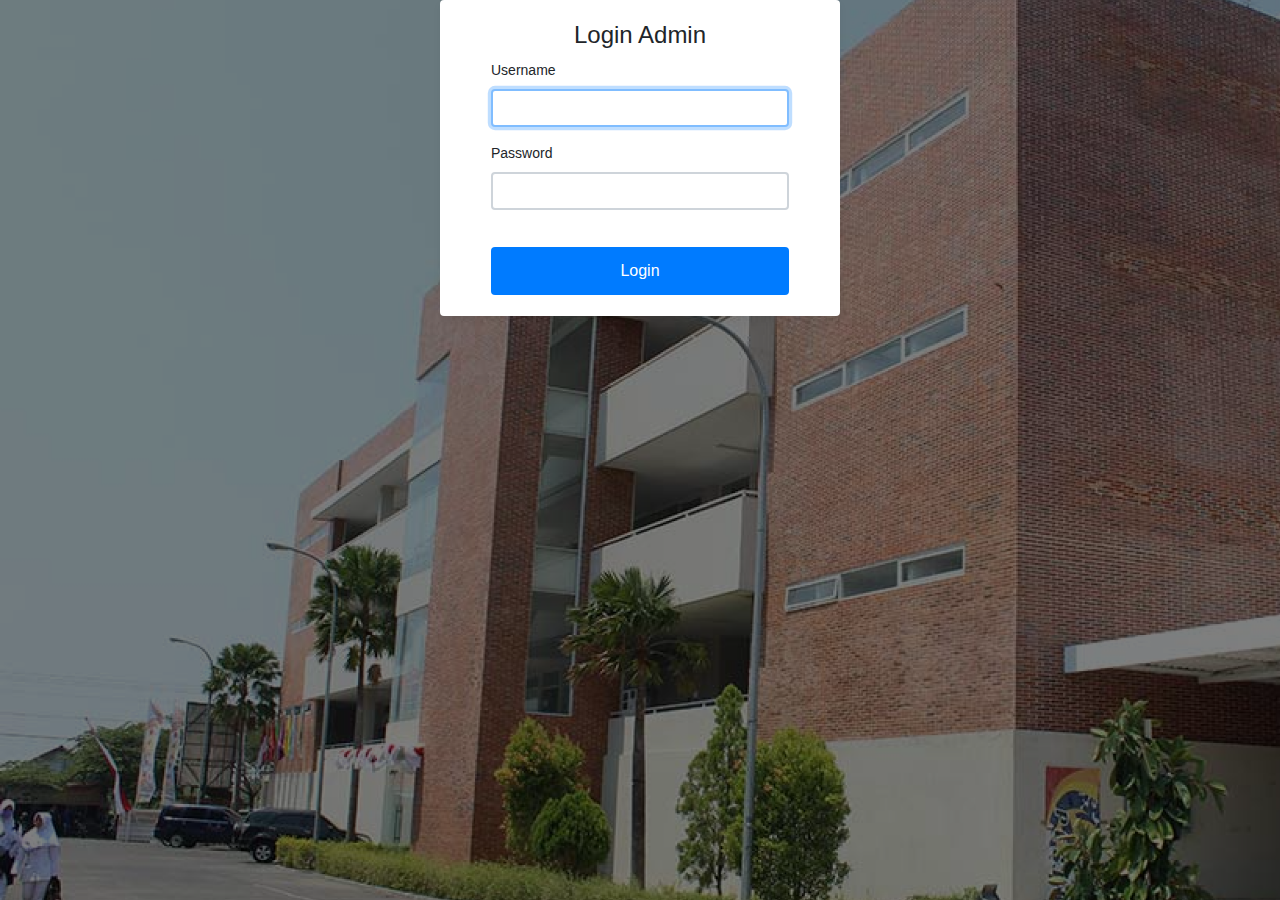
<file: templates/login.html>
<!DOCTYPE html>
<html lang="en">

<head>
	<meta charset="utf-8">
	<meta name="author" content="Kodinger">
	<meta name="viewport" content="width=device-width,initial-scale=1">
	<title>Login</title>
	<link rel="stylesheet" href="https://stackpath.bootstrapcdn.com/bootstrap/4.3.1/css/bootstrap.min.css"
		integrity="sha384-ggOyR0iXCbMQv3Xipma34MD+dH/1fQ784/j6cY/iJTQUOhcWr7x9JvoRxT2MZw1T" crossorigin="anonymous">
	<link rel="stylesheet" type="text/css" href="../static/css/login.css">
</head>

<body class="my-login-page">
	<div class="bg"></div>
	<section class="h-100">
		<div class="container h-100">
			<div class="row justify-content-md-center h-100">
				<div class="card-wrapper">
					<div class="card fat">
						<div class="card-body">
							<h4 class="card-title text-center">Login Admin</h4>
							<form action="/login" method="POST">
								<div class="form-group">
									<label for="username">Username</label>
									<input id="username" type="text" class="form-control" name="username" value=""
										required autofocus>
								</div>

								<div class="form-group">
									<label for="password">Password
									</label>
									<input id="password" type="password" class="form-control" name="password" required>
								</div>
								<br>
								<div class="form-group m-0">
									<button type="submit" class="btn btn-primary btn-block">
										Login
									</button>
								</div>
							</form>
						</div>
					</div>
				</div>
			</div>
		</div>
	</section>

	<script src="https://code.jquery.com/jquery-3.3.1.slim.min.js"
		integrity="sha384-q8i/X+965DzO0rT7abK41JStQIAqVgRVzpbzo5smXKp4YfRvH+8abtTE1Pi6jizo" crossorigin="anonymous">
	</script>
	<script src="https://cdnjs.cloudflare.com/ajax/libs/popper.js/1.14.7/umd/popper.min.js"
		integrity="sha384-UO2eT0CpHqdSJQ6hJty5KVphtPhzWj9WO1clHTMGa3JDZwrnQq4sF86dIHNDz0W1" crossorigin="anonymous">
	</script>
	<script src="https://stackpath.bootstrapcdn.com/bootstrap/4.3.1/js/bootstrap.min.js"
		integrity="sha384-JjSmVgyd0p3pXB1rRibZUAYoIIy6OrQ6VrjIEaFf/nJGzIxFDsf4x0xIM+B07jRM" crossorigin="anonymous">
	</script>
</body>

</html>
</file>
<file: static/css/login.css>
* {
	box-sizing: border-box;
}

html,
body {
	height: 100%;
}

body.my-login-page {
	position: relative;
	background-image: url('../img/loginbg.png');
	background-size: cover;
	background-repeat: no-repeat;
	font-size: 14px;
	/* overflow: hidden; */
}

body.my-login-page .bg {
	position: absolute;
	width: 100%;
	height: 100vh;
	background: rgba(0, 0, 0, .5)
}

.my-login-page .brand {
	width: 90px;
	height: 90px;
	overflow: hidden;
	border-radius: 50%;
	margin: 40px auto;
	box-shadow: 0 4px 8px rgba(0, 0, 0, .05);
	position: relative;
	z-index: 1;
}

.my-login-page .brand img {
	width: 100%;
}

.my-login-page .card-wrapper {
	width: 400px;

}

.my-login-page .card {
	border-color: transparent;
	box-shadow: 0 4px 8px rgba(0, 0, 0, .05);
}

.my-login-page .card.fat {
	padding-right: 30px;
	padding-left: 30px;
}

.my-login-page .card .card-title {
	margin-bottom: 10px;
}

.my-login-page .form-control {
	border-width: 2.3px;
}

.my-login-page .form-group label {
	width: 100%;
}

.my-login-page .btn.btn-block {
	padding: 12px 10px;
}

.my-login-page .footer {
	margin: 40px 0;
	color: #888;
	text-align: center;
}

.btn {
	border: none;
}

.btn:hover {
	background: rgb(247, 178, 49);
}

@media screen and (max-width: 425px) {
	.my-login-page .card-wrapper {
		width: 90%;
		margin: 0 auto;
	}
}

@media screen and (max-width: 320px) {
	.my-login-page .card.fat {
		padding: 0;
	}

	.my-login-page .card.fat .card-body {
		padding: 15px;
	}
}
</file>
